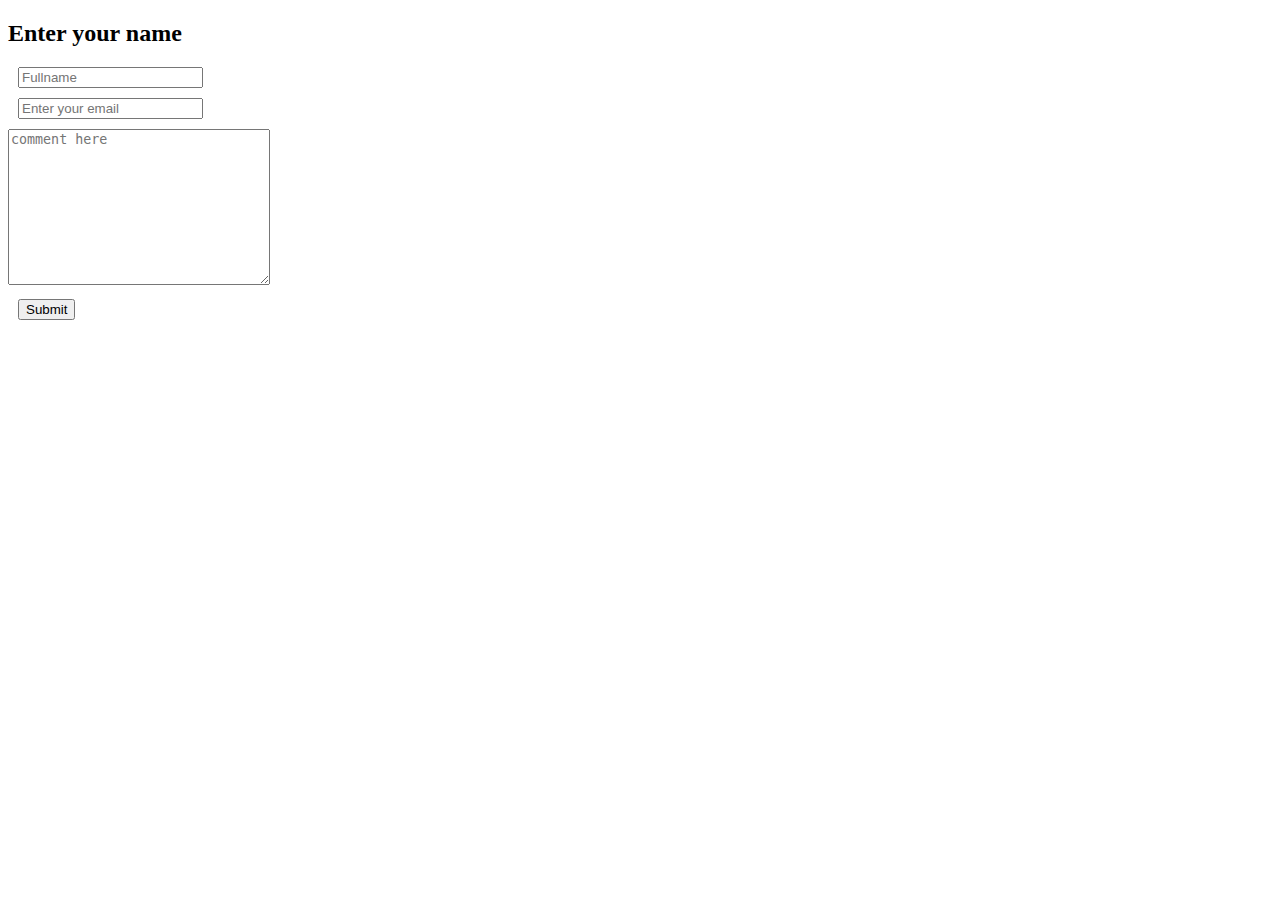
<file: index.html>
<!DOCTYPE html>
<html lang="en">

<head>
    <meta charset="UTF-8">
    <meta name="viewport" content="width=device-width, initial-scale=1.0">
    <title>how</title>
    <style>
        input {
            display: block;
            margin: 10px;
        }
    </style>
</head>

<body>
    <h2>Enter your name</h2>
    <form action="https://formspree.io/f/xgejwnbo" method="POST" />
    <input type="text" placeholder="Fullname">
    <input type="email" placeholder="Enter your email">
    <textarea name="comment" id="" cols="30" rows="10" placeholder="comment here"></textarea>
    <input type="submit">
    </form>

</body>

</html>
</file>
